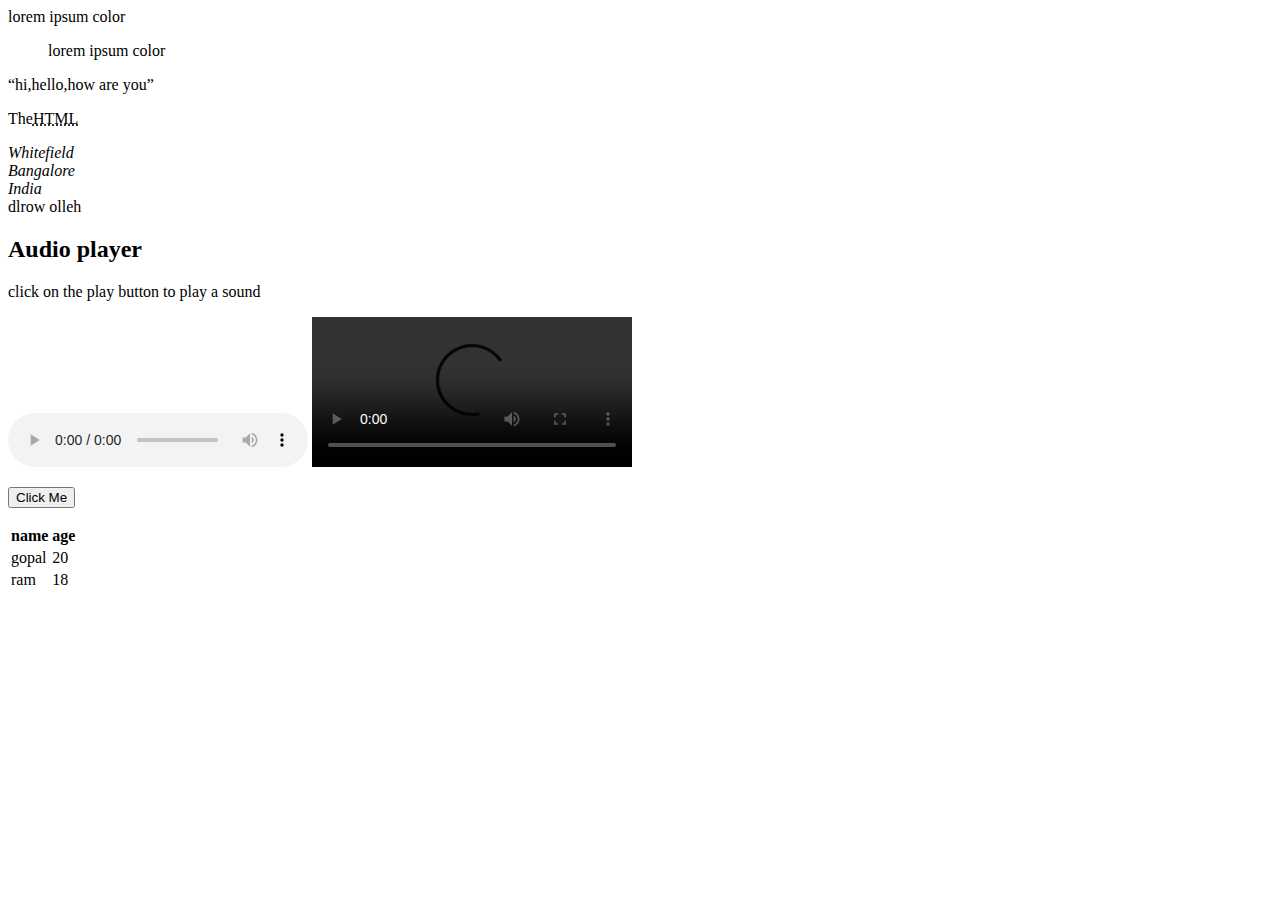
<file: index.html>
<html lang="en">
<head>
    <meta charset="UTF-8">
    <meta name="viewport" content="width=device-width, initial-scale=1.0">
    <title>Document</title>
</head>
<body>
    <p>lorem ipsum color </p>
    <blockquote>lorem ipsum color</blockquote>
    <q>hi,hello,how are you</q>
    <p>The<abbr title="hypertext markup language">HTML</abbr></p>
    <address>
        Whitefield<br>
        Bangalore<br>
        India
    </address>
    <bdo dir="rtl">hello world</bdo>
    <h2>Audio player</h2>
    <p>click on the play button to play a sound</p>
    <audio controls><source src="" type="audio/mpeg"></audio>
    <video width="320" controls><source src="video.mp4" type="video.mp4"></video>
    <p>
    <button type="reset">Click Me</button>
    </p>
    <table>
        <tr>
            <th>name</th>
            <th>age</th>
        </tr>
        <tr>
            <td>gopal</td>
            <td>20</td>
        </tr>
        <tr>
        <td>ram</td>
        <td>18</td>
        </tr>
    </table>
</body>
</html>
</file>
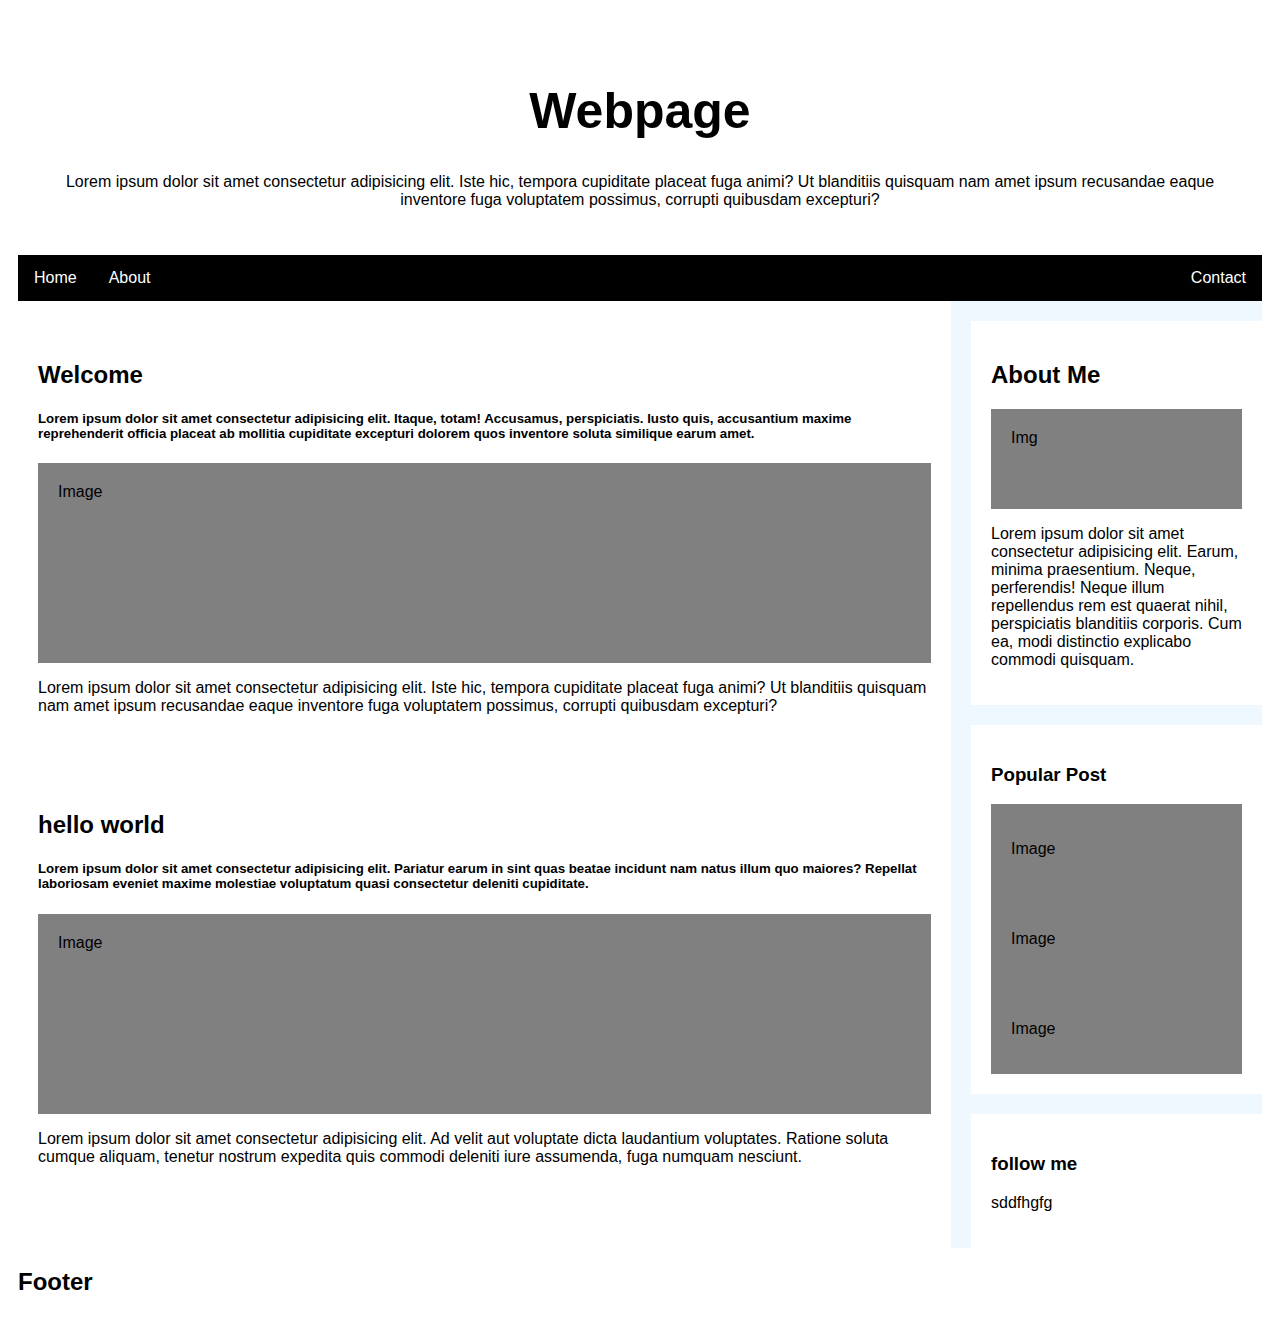
<file: 1.html>
<html lang="en">
<head>
    <meta charset="UTF-8">
    <meta name="viewport" content="width=device-width, initial-scale=1.0">
    <title>Document</title>
    <style>
        *{
            box-sizing: border-box;
        }
        body{
            font-family: Arial;
            padding: 10px;
            background-color: white;
        }
        .header{
            padding: 30px;
            text-align:center;
            background-color: white;
        }
        .header h1{
            font-size: 50px;
        }
        .topnav{
            overflow: hidden;
            background-color: black;
        }
        .topnav a{
            float: left;
            display: block;
            color: white;
            text-align: center;
            padding:14px 16px;
            text-decoration: none;
        }
        .topnav a:hover{
            background-color: cadetblue;
            color:black;
        }
        .leftcol{
            float:left;
            width:75%;
        }
        .rightcol{
            float: left;
            width:25%;
            background-color: aliceblue;
            padding-left:20px;
        }
        .img{
            background-color: grey;
            width: 100%;
            padding:20px;
        }
        .card{
             background-color: white;
             padding: 20px;
             margin-top: 20px;
        }
        .row::after{
            content:"";
            display:table;
            clear: both;
        }
        .footer{
            
        }
    </style>
</head>
<body>
    <div class="header">
        <h1>Webpage</h1>
        <p>Lorem ipsum dolor sit amet consectetur adipisicing elit. Iste hic, tempora cupiditate placeat fuga animi? Ut blanditiis quisquam nam amet ipsum recusandae eaque inventore fuga voluptatem possimus, corrupti quibusdam excepturi?</p>
    </div>
    <div class="topnav">
        <a href="#">Home</a>
        <a href="#">About</a>
        <a href="#" style="float:right">Contact</a>
    </div>
    <div class="row">
        <div class="leftcol">
            <div class="card">
                <h2>Welcome</h2>
                <h5>Lorem ipsum dolor sit amet consectetur adipisicing elit. Itaque, totam! Accusamus, perspiciatis. Iusto quis, accusantium maxime reprehenderit officia placeat ab mollitia cupiditate excepturi dolorem quos inventore soluta similique earum amet.</h5>
                <div class="img" style="height:200px;">
                    Image
                </div>
                <p>Lorem ipsum dolor sit amet consectetur adipisicing elit. Iste hic, tempora cupiditate placeat fuga animi? Ut blanditiis quisquam nam amet ipsum recusandae eaque inventore fuga voluptatem possimus, corrupti quibusdam excepturi?</p>
    </div>
    <div class="card">
        <h2>hello world</h2>
        <h5>Lorem ipsum dolor sit amet consectetur adipisicing elit. Pariatur earum in sint quas beatae incidunt nam natus illum quo maiores? Repellat laboriosam eveniet maxime molestiae voluptatum quasi consectetur deleniti cupiditate.</h5>
        <div class="img" style="height:200px;">
            Image
        </div>
        <p>Lorem ipsum dolor sit amet consectetur adipisicing elit. Ad velit aut voluptate dicta laudantium voluptates. Ratione soluta cumque aliquam, tenetur nostrum expedita quis commodi deleniti iure assumenda, fuga numquam nesciunt.</p>
            </div>
        </div>
        <div class="rightcol">
            <div class="card">
                <h2>About Me</h2>
                <div class="img" style="height:100px;">
                    Img
                </div>
                <p>Lorem ipsum dolor sit amet consectetur adipisicing elit. Earum, minima praesentium. Neque, perferendis! Neque illum repellendus rem est quaerat nihil, perspiciatis blanditiis corporis. Cum ea, modi distinctio explicabo commodi quisquam.</p>

            </div>
            <div class="card">
                <h3>Popular Post</h3>
                <div class="img"><p>Image</p></div>
                <div class="img"><p>Image</p></div>
                <div class="img"><p>Image</p></div>
            </div>
            <div class="card">
                <h3>follow me</h3>
                <p>sddfhgfg</p>
            </div>
        </div>
    </div>
    <div class="footer">
        <h2>Footer</h2>
    </div>
</body>
</html>
</file>
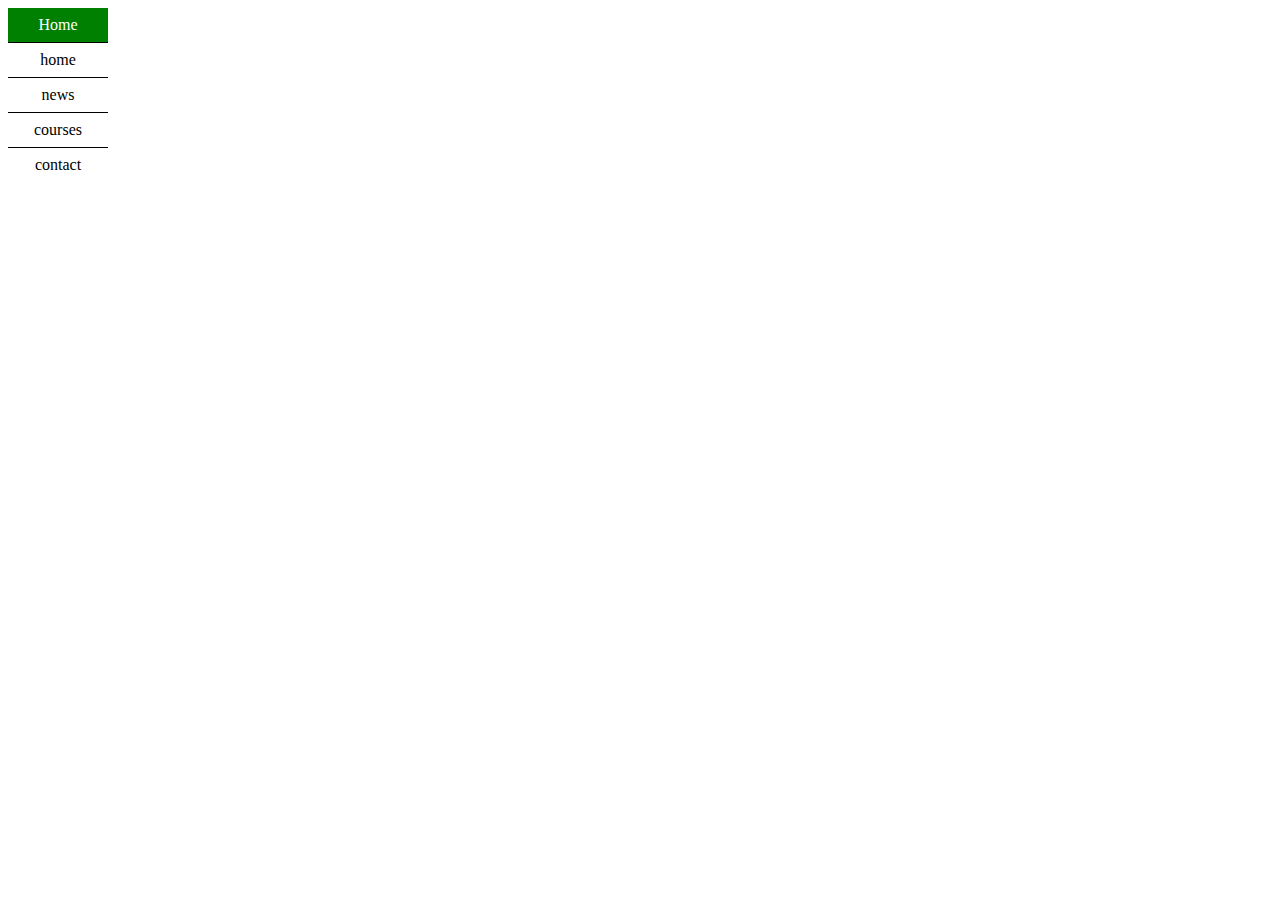
<file: overflow.html>
<html lang="en">
<head>
    <meta charset="UTF-8">
    <meta name="viewport" content="width=device-width, initial-scale=1.0">
    <title>Document</title>
    <style>
        ul{
            list-style-type: none;
            margin:0;
            padding:0;
            width:100px;
            background-color: white;
            position: fixed;
            height:100%;
            overflow: auto;
        }
        li{
            text-align: center;
            border-bottom: 1px solid black;
        }
        li a{
            display: block;
            color: black;
            padding: 8px 16px;
            text-decoration: none;
        }
        li:last-child{
            border-bottom: none;
        }
        li a.active{
            background-color: green;
            color: white;
        }
        li a:hover:not(.active){
            background-color: black;
            color: white;

        }
    </style>
</head>
<body>
    <ul>
        <li><a class="active" href="#home">Home</a></li>
        <li><a href="fef">home</a></li>
        <li><a href="fef">news</a></li>
        <li><a href="fef">courses</a></li>
        <li><a href="fef">contact</a></li>
    </ul>
</body>
</html>
</file>
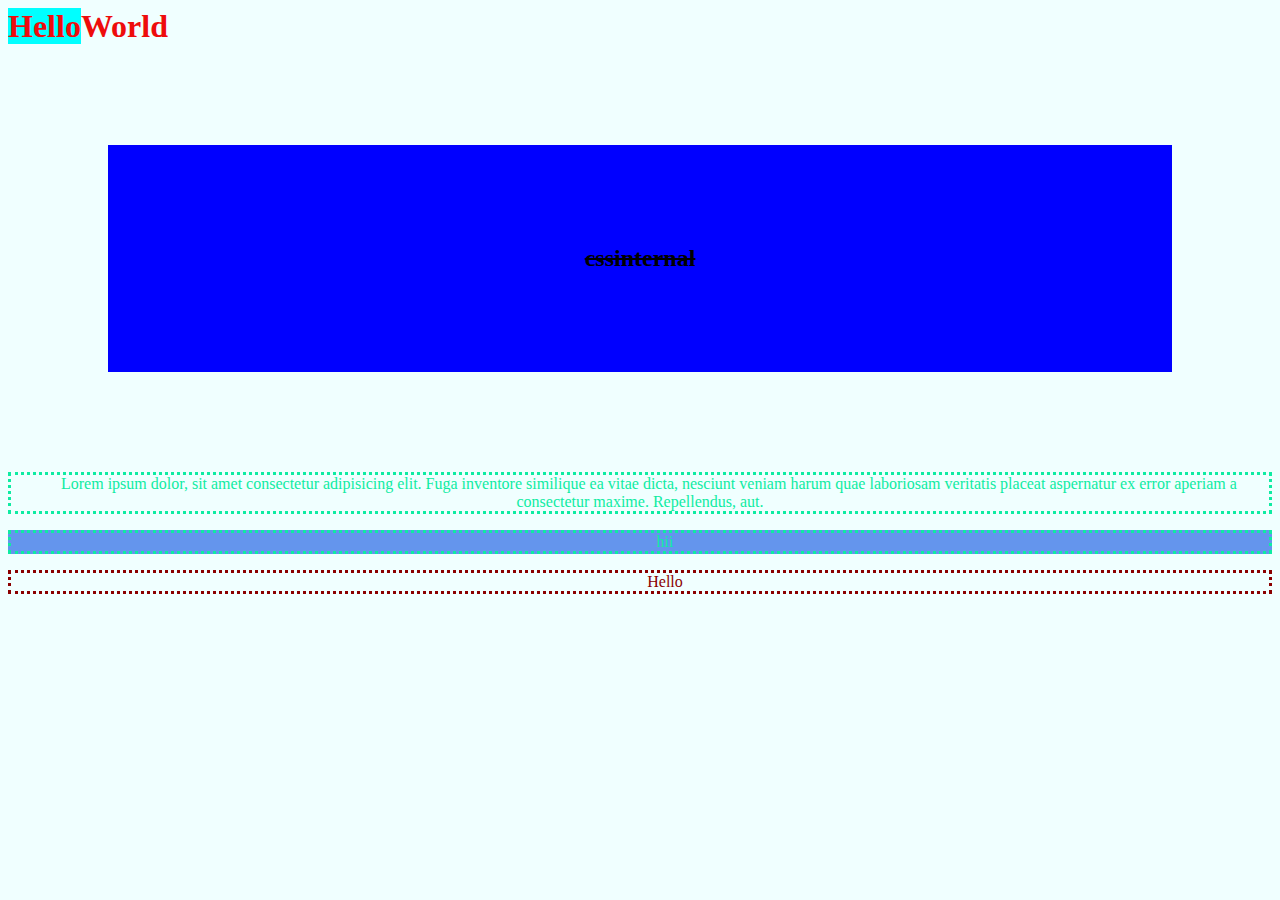
<file: style.html>
<html lang="en">
<head>
    <meta charset="UTF-8">
    <meta name="viewport" content="width=device-width, initial-scale=1.0">
    <title>Document</title>
    <style>
        body{
            background-color: azure;
            background-image: url("");
            background-repeat: no-repeat;
            background-attachment: fixed;
        }
        h2{
            background-color:blue;
            text-align:center;
            text-decoration-line: line-through;
            display:block;
            margin:100px;
            padding:100px;
            border-bottom:none;
        }
        p{
            color:rgb(14, 236, 162);
            border-style: dotted;
            text-align-last: center;
            text-indent: 50px;
            text-shadow: blueviolet;
        }
        #w1{
            background-color:cornflowerblue;
        }
        .center{
            color:darkred
        }
    </style>
</head>
<body>
    <h1 style="color:rgb(238, 12, 12)"><span style="background-color:aqua;">Hello</span>World</h1>
    <h2>cssinternal</h2>
    <p>Lorem ipsum dolor, sit amet consectetur adipisicing elit. Fuga inventore similique ea vitae dicta, nesciunt veniam harum quae laboriosam veritatis placeat aspernatur ex error aperiam a consectetur maxime. Repellendus, aut.</p>
    <p id=w1>hii</p>
    <p class=center>Hello</p>
</body>
</html>
</file>
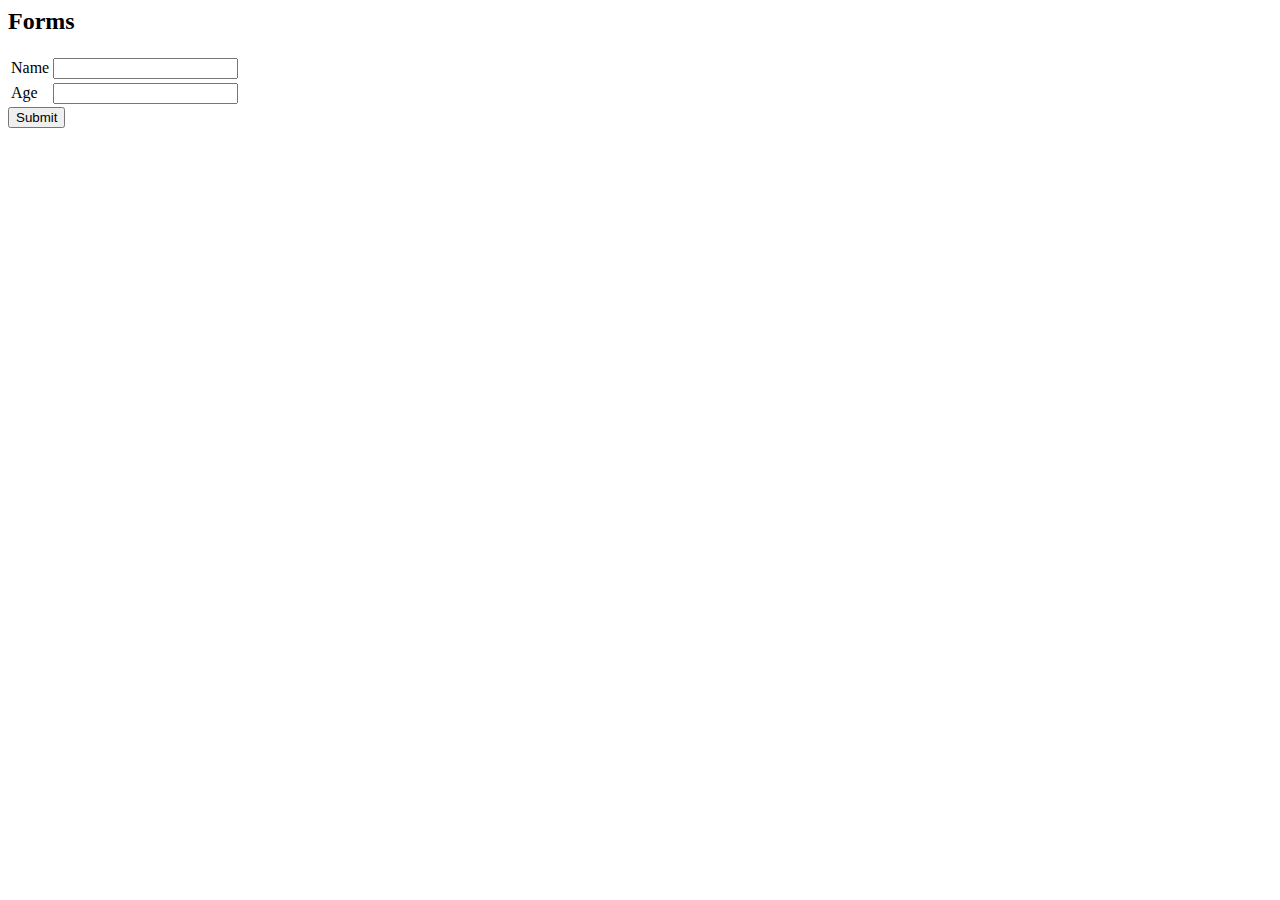
<file: table.html>
<html lang="en">
<head>
    <meta charset="UTF-8">
    <meta name="viewport" content="width=device-width, initial-scale=1.0">
    <title>Document</title>
</head>
<body>
    <h2>Forms</h2>
    <form action="">
        <table>
        <tr>
        <td><label for="name">Name</label></td>
        <td><input type="text" id="name" name="name"></td>
    </tr>
    <tr>
        <td><label for="age">Age</label></td>
        <td><input type="number" id="age" name="age"></td>
    </tr>
    </table>
    <button type="submit">Submit</button>
    </form>
</body>
</html>
</file>
